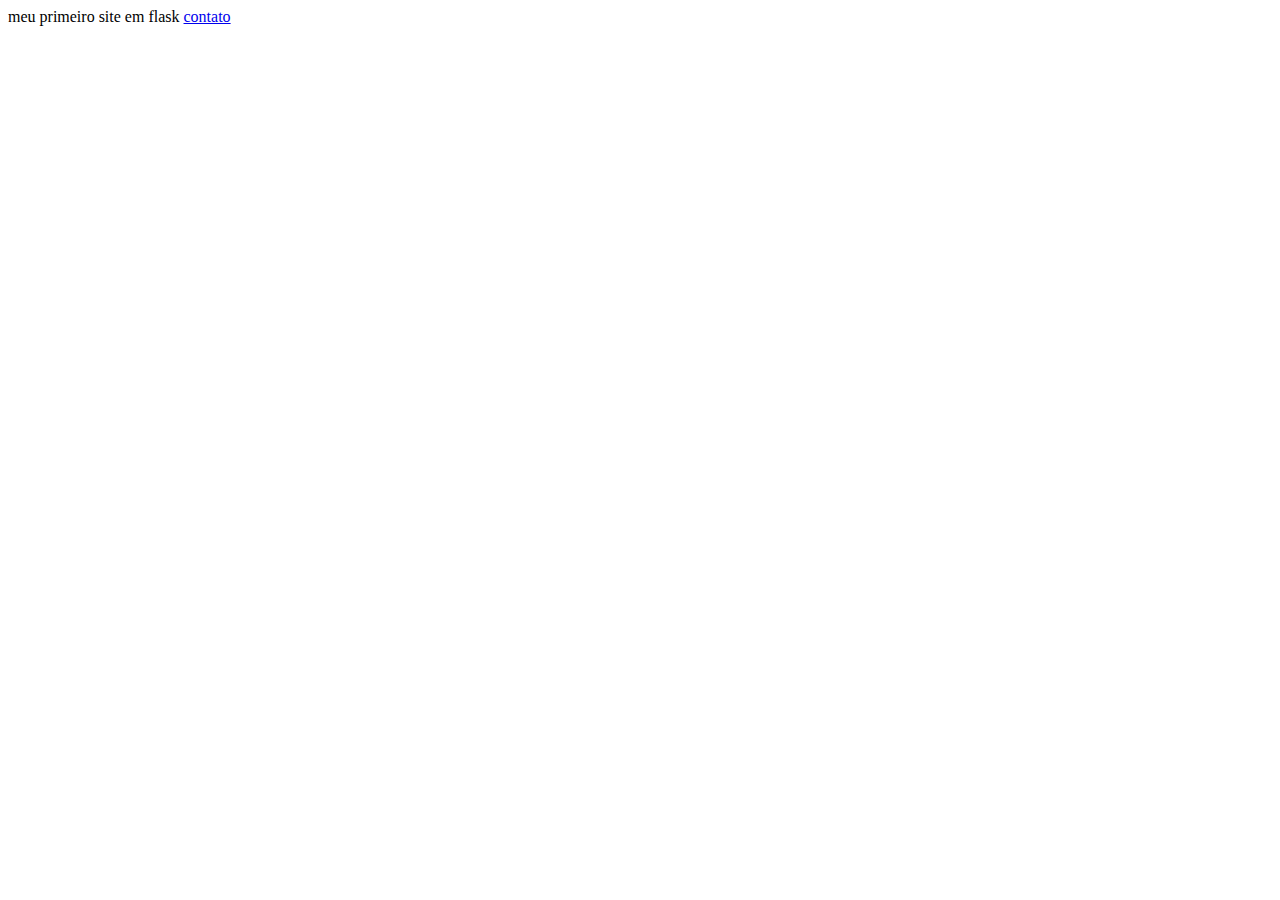
<file: microblog/templates/index.html>
<!DOCTYPE html>
<html lang="en">
<head>             
    <meta charset="UTF-8">
    <meta name="viewport" content="width=device-width, initial-scale=1.0">
    <title>Document</title>
</head>
<body>
    meu primeiro site em flask 
    <a href="/contato">contato</a>
</body>
</html>
</file>
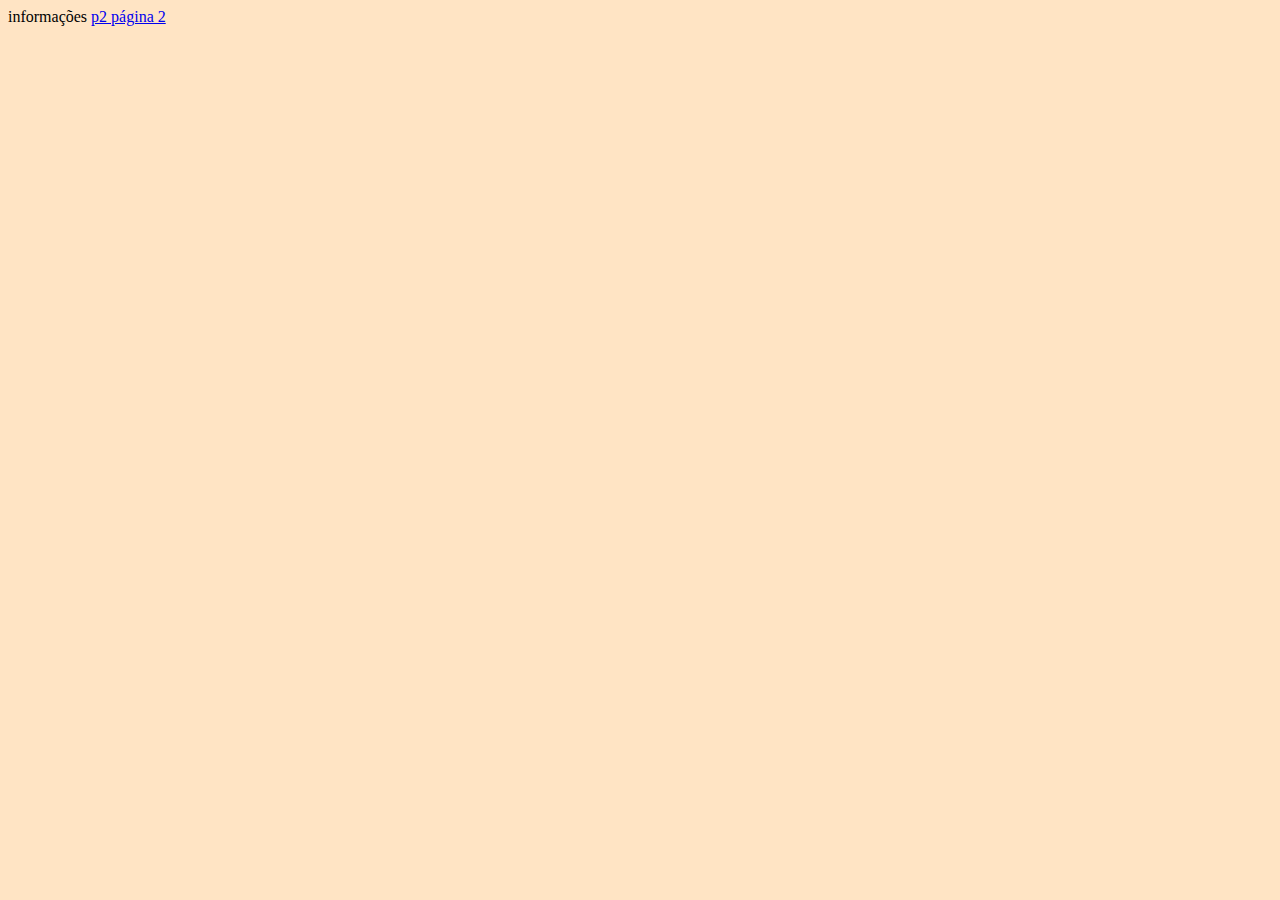
<file: microblog/templates/p1.html>
<!DOCTYPE html>
<html lang="en">
<head>
    <meta charset="UTF-8">
    <meta name="viewport" content="width=device-width, initial-scale=1.0">
    <title>Document</title>
    <style>
        body{ background-color: bisque;

        }
    </style>
</head>
<body>
    informações
    <a href="/p2">p2 página 2</a>
</body>
</html>
</file>
